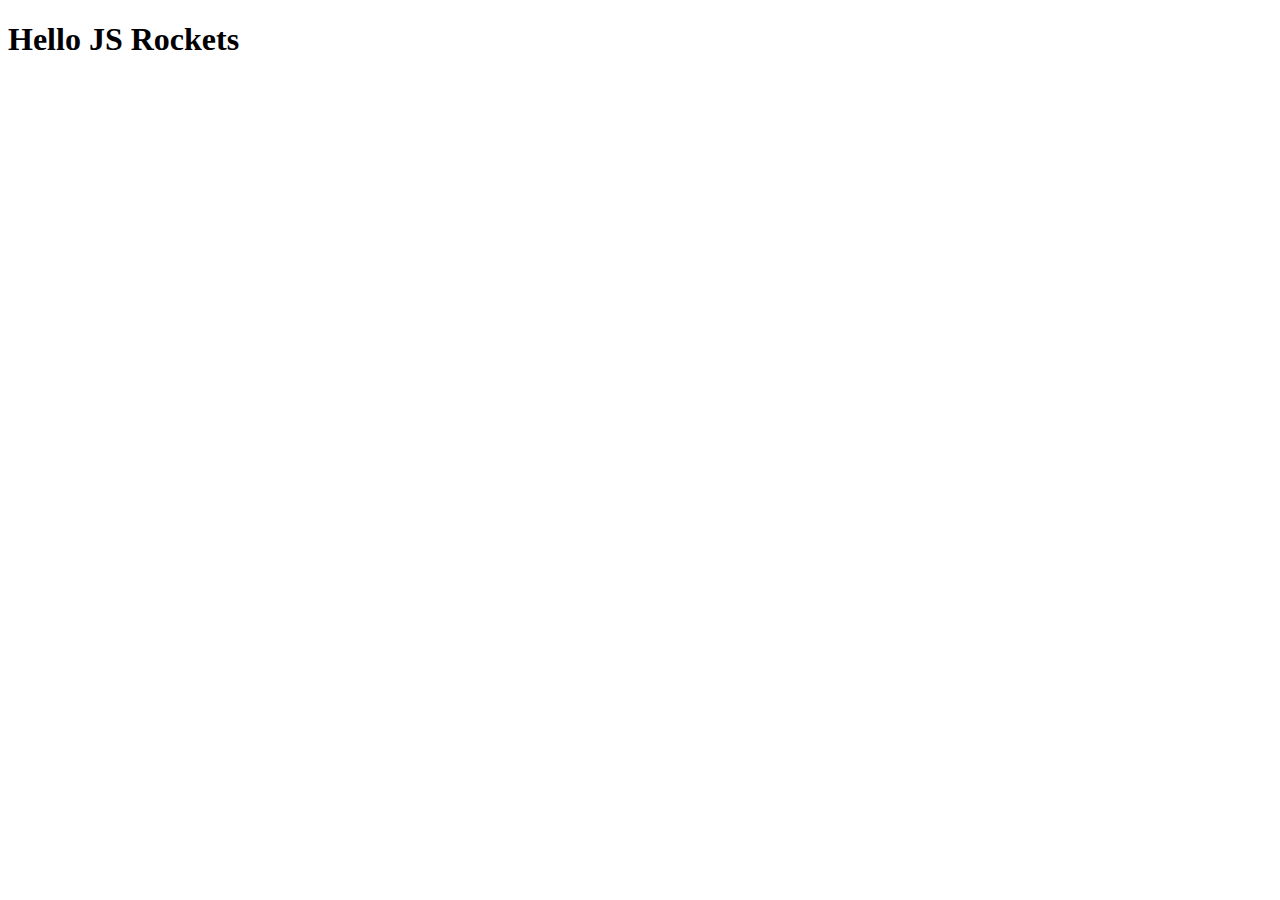
<file: index-car.html>
<!DOCTYPE html>
<html>
<head>
	<title>JS Rockets</title>
	<script type="text/javascript">
		var car = {
			make: 'VW',
			type: 'Polo',
			colour: 'Blue',
			isTurnedOn: false,
			numberOfWheels: 4,
			seats:[
				'seat1',
				'seat2',
				'seat3',
				'seat4'
			],
			turnOn: function () {
				this.isTurnedOn = true;
			},
			fly: function () {
				alert ('fly')
			},
			switchCar:function (isOn) {
				console.log ('turn car' + isOn)
				if (isOn == true) {
					this.isTurnedOn = true;
				} else {
					this.isTurnedOn = false;
				}
			}
		};		
	console.log('hello there friends!');
</script>
</head>
<body>

</body>
<h1>Hello JS Rockets</h1>
</html>
</file>
